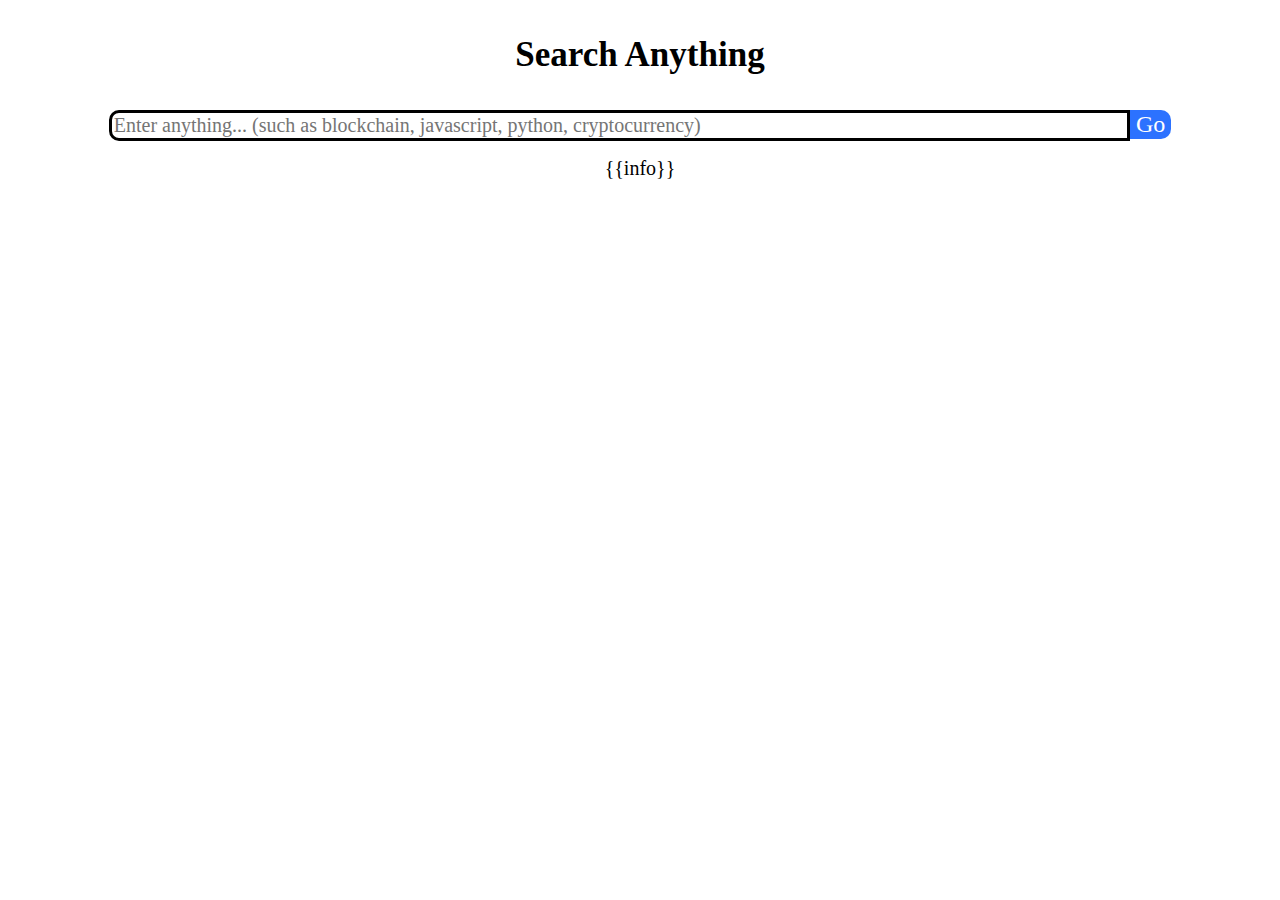
<file: index.html>
<!DOCTYPE html>
<html>
<head>
	<meta charset="utf-8">
	<meta name="viewport" content="width=device-width, initial-scale=1">
	<title>Search engine</title>
	<link rel="shortcut icon" href="ico/fav.png">
	<link rel="stylesheet" type="text/css" href="ico/style.css">
</head>
<body>
<form method="POST" action="/">
	<p id="fg">Search Anything</p>
	<p><input type="text" name="search" placeholder="Enter anything... (such as blockchain, javascript, python, cryptocurrency)"><button>Go</button></p>
	<p id="des">
		{{info}}
	</p>
</form>
</body>
</html>
</file>
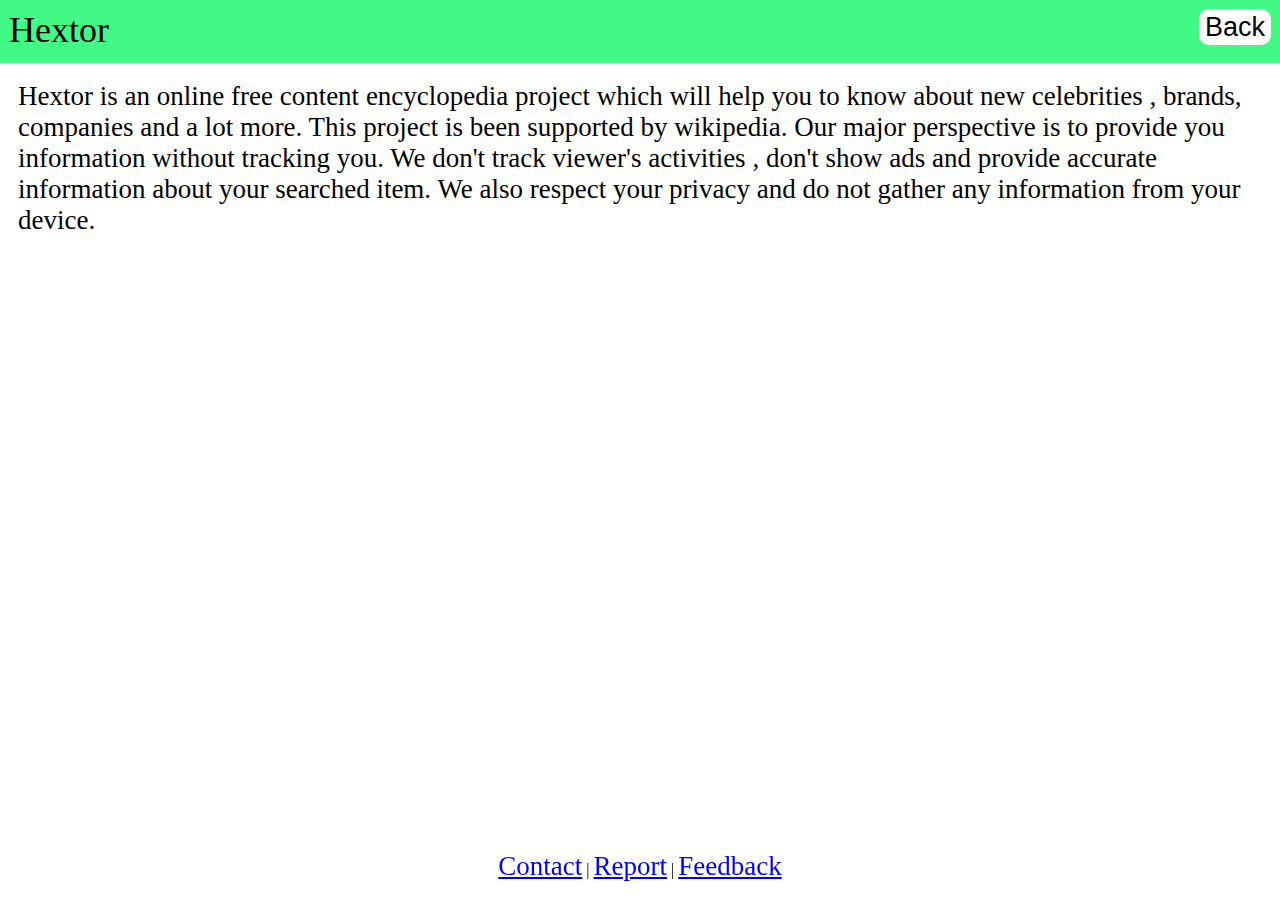
<file: about.html>
<!DOCTYPE>
<html>
<head>
	<title>Hextor</title>
	<meta charset="utf-8">
	<meta name="description" content="">
	<meta name="keywords" content="">
	<link rel="shortcut icon" href="ico/3.jpg">
	<style>
		@keyframes anim{from{transform:rotateY(0deg) rotateX(0deg);background:white;color:black;}to{transform:rotateY(30deg) rotateX(-30deg);background:black;color:white;}}
		body{padding:0px;margin:0px;}
		#cn{font-size:3vh;padding:2vh;}
		#tt{background:#42F986;height:7vh;width:100%;text-align:right;}
		#l{background:white;height:4vh;font-size:3vh;border-width:0;margin:1vh;border-radius:10px;}
		#l:hover{animation-name:anim;animation-duration:1s;transform:rotateY(30deg) rotateX(-30deg);background:black;color:white;}
		#tty{font-size:4vh;text-align:left;float:left;margin:1vh;}
		#btm{bottom:2vh;position:fixed;width:100%;text-align:center;}
		a{color:blue;font-size:3vh;}
		@keyframes ds{from{color:blue;}to{color:violet;}}
		a:hover{animation-name:;animation-duration:1s;color:violet;}
	</style>
</head>
<body>
<div id="tt">
	<n id="tty">Hextor</n>
	<a href="/"><button id="l">Back</button></a>
</div>
<div id="cn">
Hextor is an online free content encyclopedia project which will help you to know about new celebrities , brands, companies and a lot more. This project is been supported by wikipedia. Our major perspective is to provide you information without tracking you. We don't track viewer's activities , don't show ads and provide accurate information about your searched item. We also respect your privacy and do not gather any information from your device.

</div>
<div id="btm">
	<a title="Contact us" href="/contact">Contact</a> | 
	<a title="Report your issue"  href="/report">Report</a> | 
	<a title="Your feedback will be benefitial for us!!"  href="/feedback">Feedback</a>
</div>
</body>
</html>
</file>
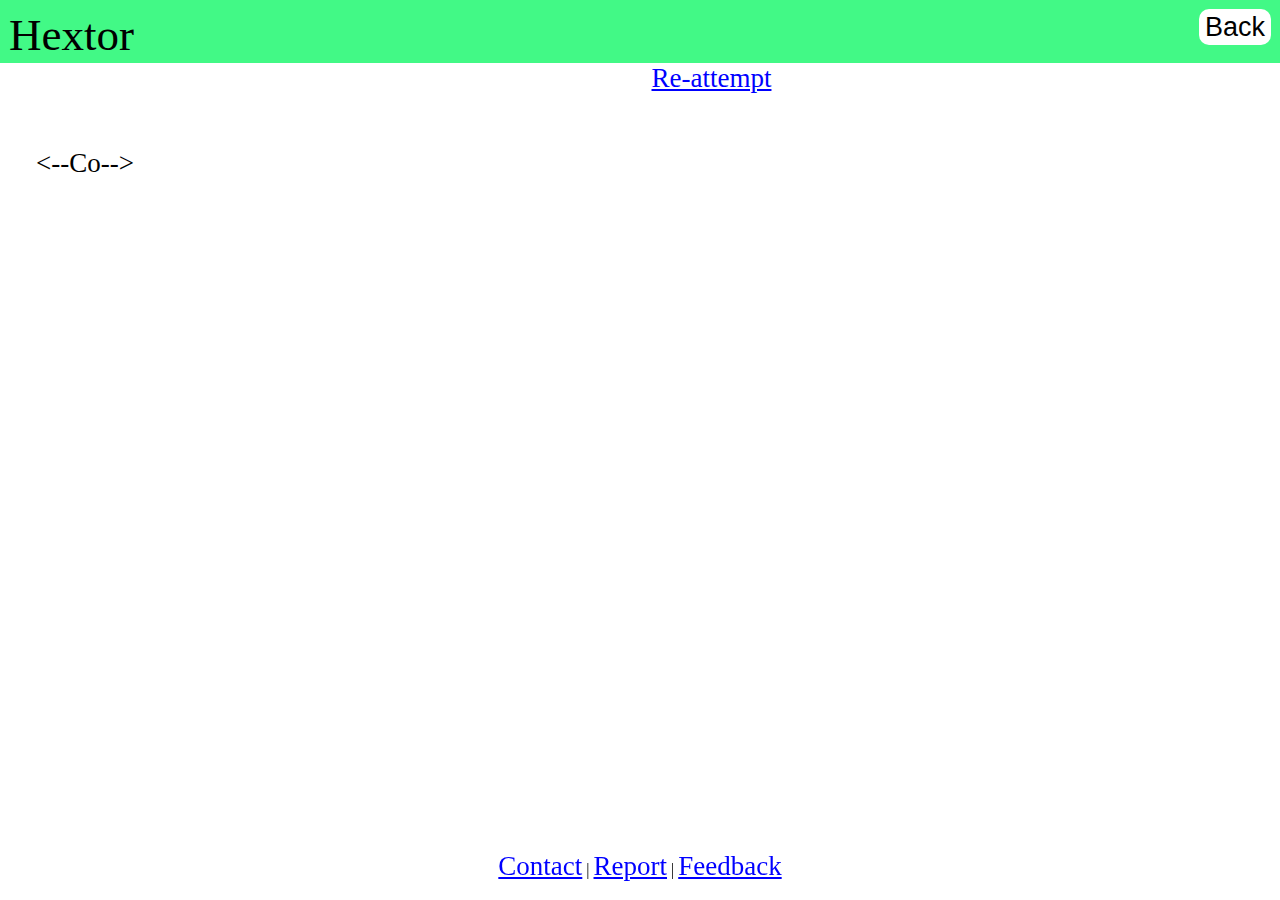
<file: result.html>
<!DOCTYPE>
<html>
<head>
	<title>Hextor</title>
	<meta charset="utf-8">
	<meta name="description" content="">
	<meta name="keywords" content="">
	<link rel="shortcut icon" href="ico/3.jpg">
	<style>
		@keyframes anim{from{transform:rotateY(0deg) rotateX(0deg);background:white;color:black;}to{transform:rotateY(30deg) rotateX(-30deg);background:black;color:white;}}
		body{padding:0px;margin:0px;}
		#tt{background:#42F986;height:7vh;width:100%;text-align:right;}
		#l{background:white;height:4vh;font-size:3vh;border-width:0;margin:1vh;border-radius:10px;}
		#l:hover{animation-name:anim;animation-duration:1s;transform:rotateY(30deg) rotateX(-30deg);background:black;color:white;}
		#btm{bottom:2vh;position:fixed;width:100%;text-align:center;}
		#tty{font-size:5vh;text-align:left;float:left;margin:1vh;}
		a{color:blue;font-size:3vh;}
		@keyframes ds{from{color:blue;}to{color:violet;}}
		#rt{font-size:3vh;text-align:center;padding:1vh;margin:1vh;}
		a:hover{animation-name:;animation-duration:1s;color:violet;}
		#w{font-size:3vh;padding:2vh;margin:2vh;}
	</style>
</head>
<body>
<div id="tt">
	<n id="tty">Hextor</n>
	<a href="/"><button id="l">Back</button></a>
</div>
<center>
	<a href="">Re-attempt</a>
</center>
<br>
<div id="cn">
<p id="w">
	<--Co-->
</p>
</div>
<div id="btm">
	<a title="Contact us" href="/contact">Contact</a> | 
	<a title="Report your issue"  href="/report">Report</a> | 
	<a title="Your feedback will be benefitial for us!!"  href="/feedback">Feedback</a>
</div>
</body>
</html>
</file>
<file: ico/style.css>
#fg{
	text-align: center;
	font-size: 35px;
	font-weight: bold;
	font-family: Cambria Math;
}
p{
	text-align: center;
}
input{
	width: 80%;
	border-radius: 10px 0px 0px 10px;
	border: solid;
	font-family: Bahnschrift;
	font-size: 20px;
}
#fg:hover{
	box-shadow: 0px 0px 5px black;
}
button{
	background: #2c72ff;
	color: white;
	font-size: 24px;
	border: solid;
	border-width: 0px;
	font-family: Bahnschrift;
	border-radius: 0px 10px 10px 0px;
}
#des{
	width: 90%;
	position: relative;
	left: 5%;
	margin-top: 1vh;
	font-size: 20px;
	font-family: Cambria Math;
}
</file>
